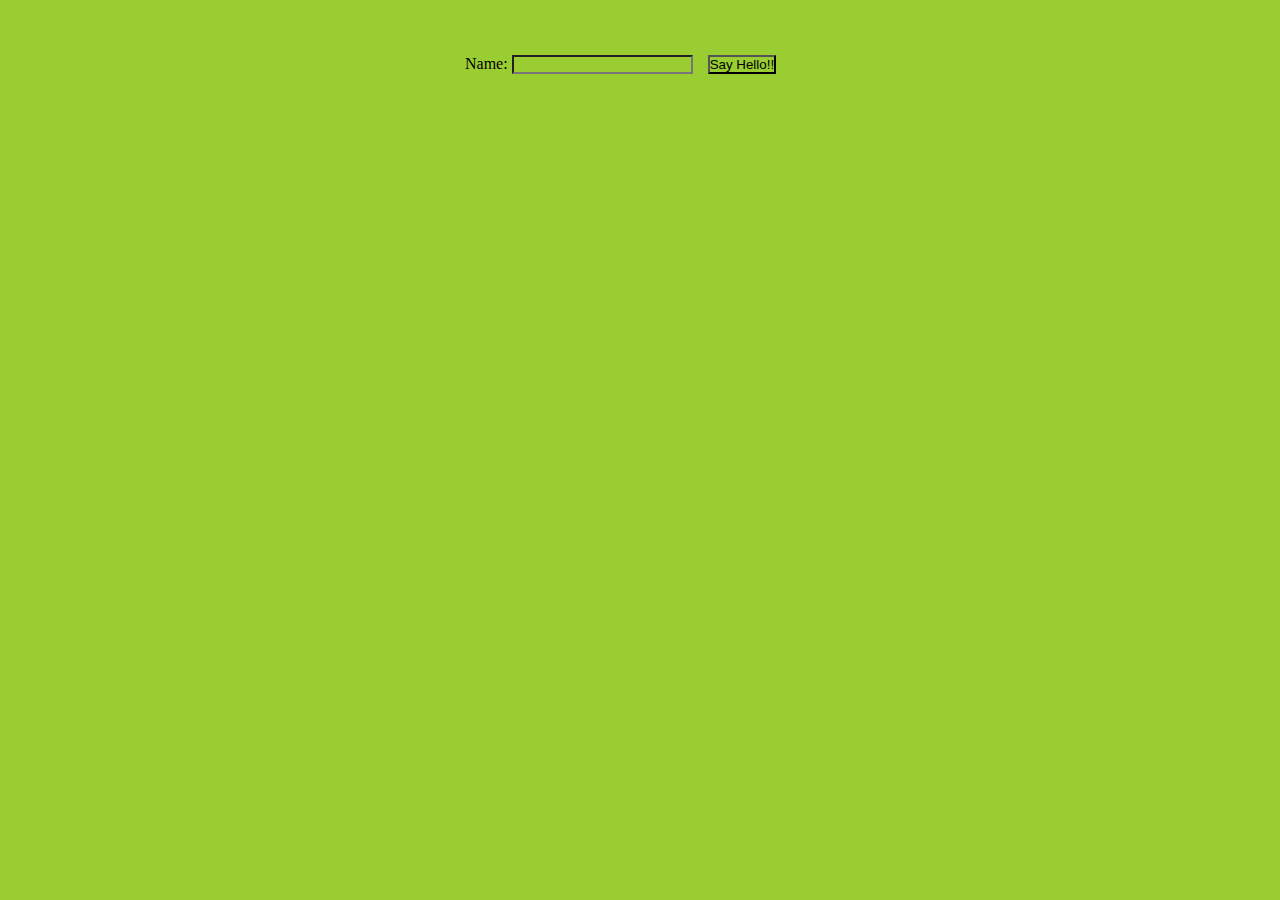
<file: assignment/index.html>
<!DOCTYPE html>
<html lang="en">

<head>
    <meta charset="UTF-8">
    <meta http-equiv="X-UA-Compatible" content="IE=edge">
    <meta name="viewport" content="width=device-width, initial-scale=1.0">
    <link rel="stylesheet" href="style.css">
    <title>Day-4</title>
</head>

<body>
    <div class="main">
        <p class="box">
            <label for="name">Name:</label>
            <input type=" text" name="name" id="name">
        </p>
        <p class="button">
            <button onclick="myName()">Say Hello!!</button>
        </p>
    </div>

    <script src="script.js"></script>
</body>

</html>
</file>
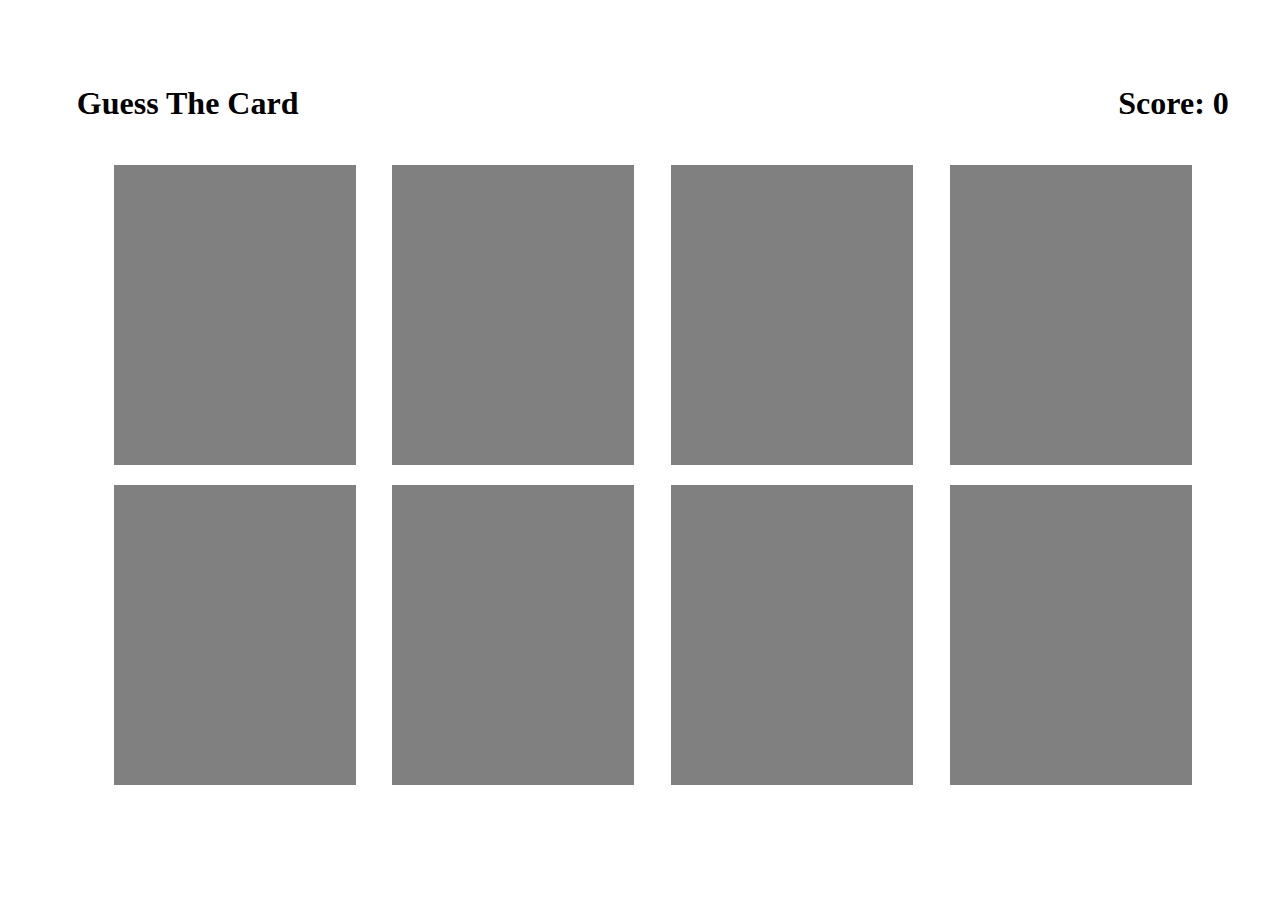
<file: project(lug)/index.html>
<!DOCTYPE html>
<html lang="en">
<head>
    <meta charset="UTF-8">
    <meta http-equiv="X-UA-Compatible" content="IE=edge">
    <meta name="viewport" content="width=device-width, initial-scale=1.0">
    <link rel="stylesheet" href="style.css">
    <title>Card Game</title>
</head>
<body>
      <div class="main">
          <div class="box">
              <div class="header">
                  <h1>Guess The Card</h1>
                  <h1 id="score">Score: <span>0</span></h1>
              </div>
               <div class="cards" id="cards">
                   
               </div>

          </div>
      </div>



    <script src="index.js"></script>
</body>
</html>
</file>
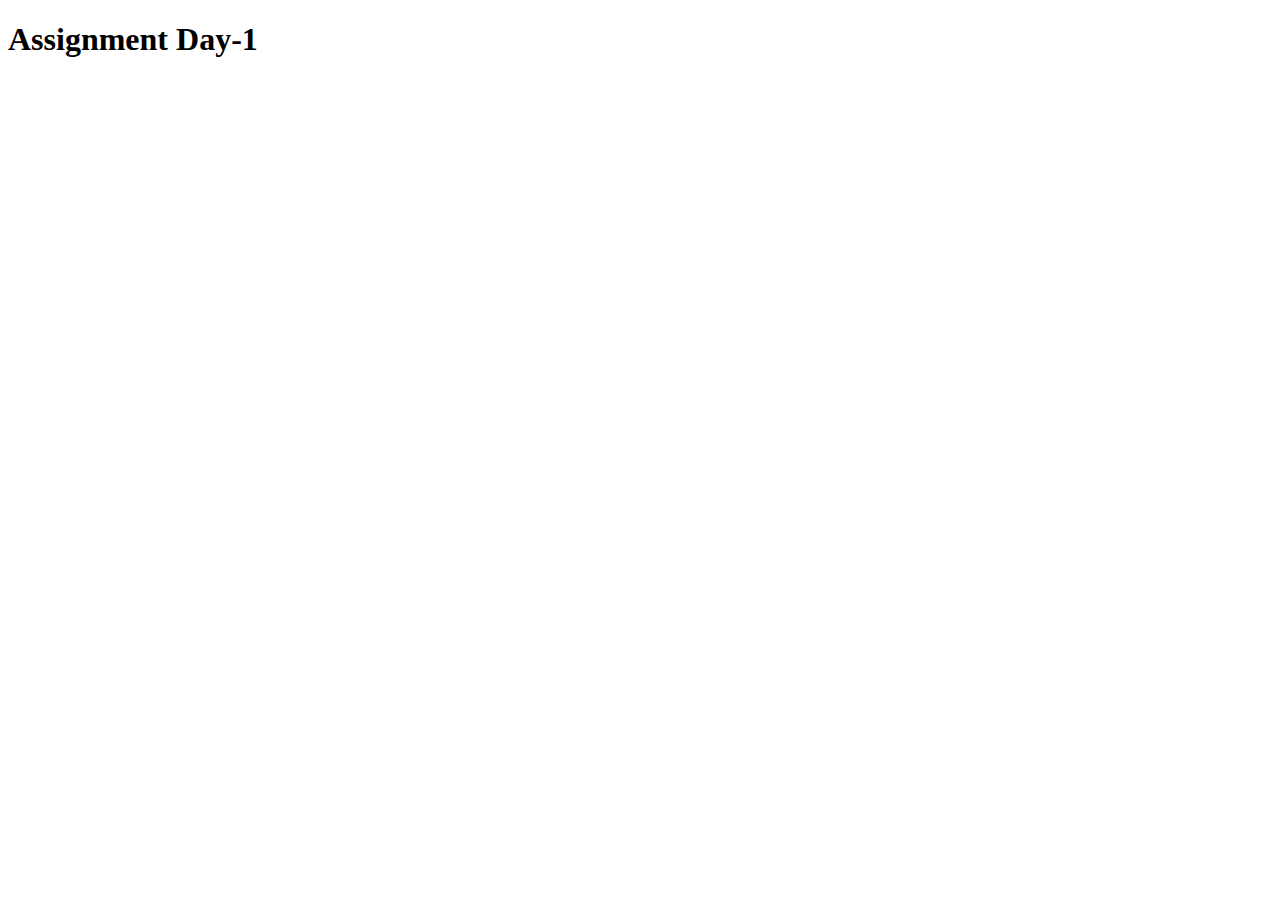
<file: day1/day-1.html>
<!DOCTYPE html>
<html lang="en">
<head>
    <meta charset="UTF-8">
    <meta http-equiv="X-UA-Compatible" content="IE=edge">
    <meta name="viewport" content="width=device-width, initial-scale=1.0">
    <title>Day 1</title>
</head>
<body>
    <h1>Assignment Day-1</h1>
    <script src="day-1.js"></script>
</body>
</html>
</file>
<file: assignment/style.css>
*{
    margin: 0;
    padding: 0;
    background-color: yellowgreen;
}
.main{
    display: inline-flex;
    margin-left: 465px;
    padding-top: 40px;


}
.box{
    padding-top: 15px;
    border-color: #000;
    

}
.button{
    margin: 15px;
    border-color: #000;
}
</file>
<file: project(lug)/style.css>
*{
    margin: 0;
    padding: 0;
   /* background-color: #000;
    color: white;*/
}
.main{
    width: 90%;
    padding-top: 25px;
    padding-bottom: 20px;
    /*background-color: teal;*/
    margin-left: 6%;
    margin-top: 30px;

}
.box{
    padding-top: 30px;
}
.header{
    width: 100%;
    height: 60px;
    /*background-color:coral;*/
    display: flex;
    justify-content: space-between;
    
    
}
.cards{
width: 100%;
height: 70px;
display: flex;
flex-wrap: wrap;
justify-content: space-evenly;
/*background-color: #000;*/
}

.opened{
    display: none;
}





.card{
    height: 300px;
    width: 21%;
    background-color: red;
    margin-top: 20px;
    background-size: cover;
}

.overlay{
    height: 300px;
    width: 100%;
    background-color: gray;
}
</file>
